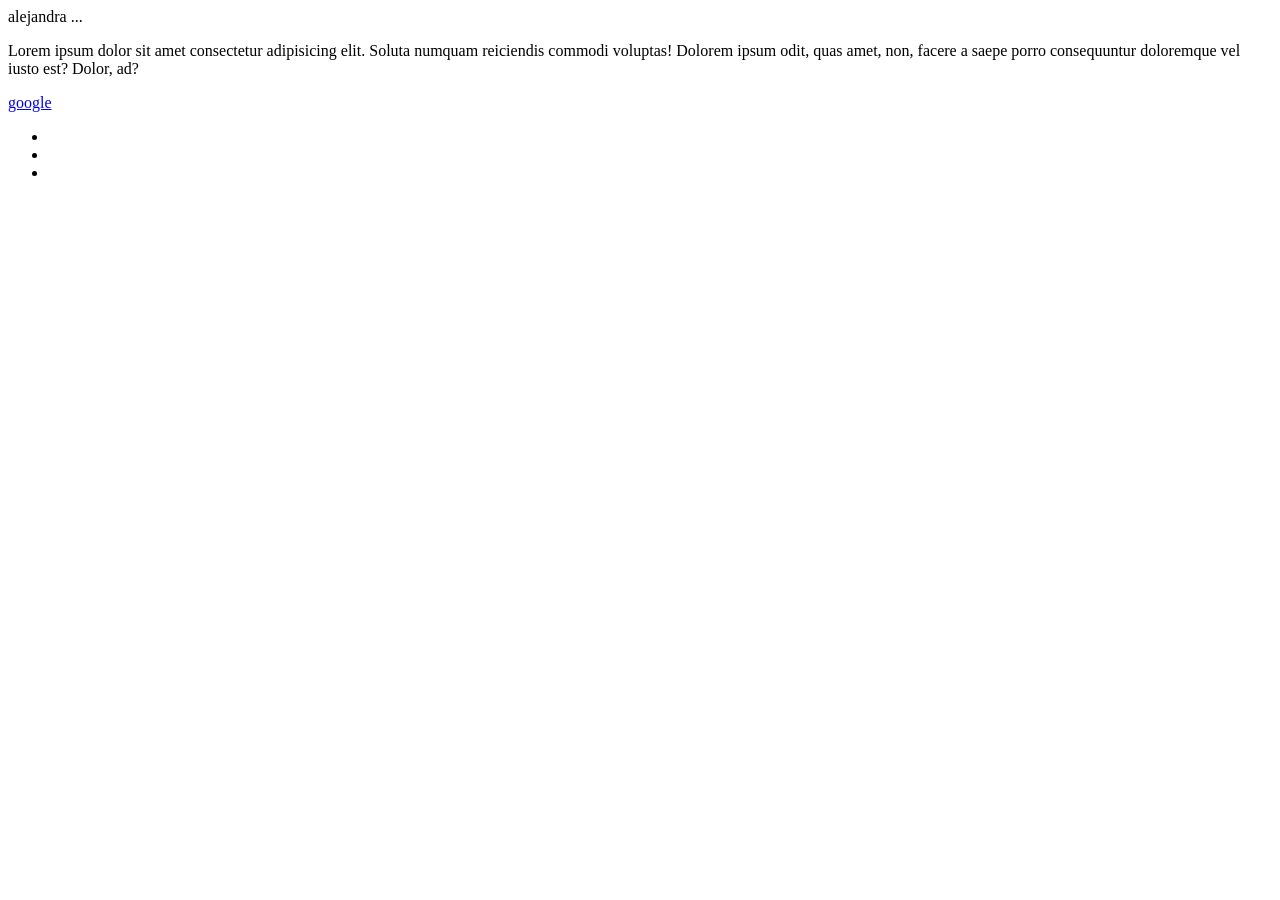
<file: 1.html>
<!DOCTYPE html>
<html lang="en">

<head>
    <meta charset="UTF-8">
    <meta name="viewport" content="width=device-width, initial-scale=1.0">
    <title>Document</title>
</head>

<body>
    alejandra ...
    <p>Lorem ipsum dolor sit amet consectetur adipisicing elit. Soluta numquam reiciendis commodi voluptas! Dolorem
        ipsum odit, quas amet, non, facere a saepe porro consequuntur doloremque vel iusto est? Dolor, ad?</p>
    <a href="https://www.google.com">google</a>
    <ul>
        <li></li>
        <li></li>
        <li></li>
    </ul>

</body>

</html>
</file>
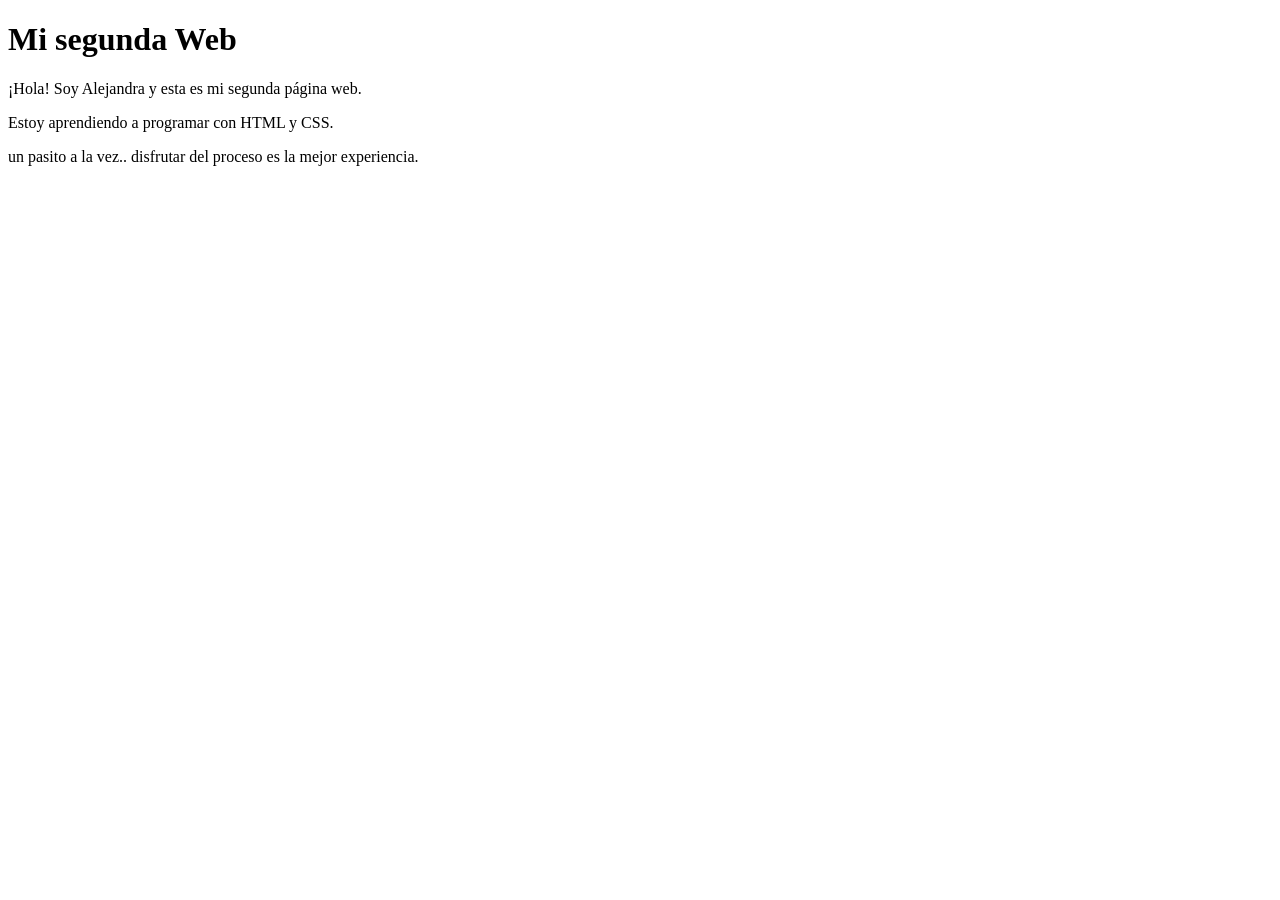
<file: index 2.html>
<!DOCTYPE html>
<html lang="es">

<head>
    <meta charset="UTF-8">
    <meta name="viewport" content="width=device-width, initial-scale=1.0">
    <title>Mi segunda Web </title>
</head>

<body>
    <h1>Mi segunda Web</h1>
    <p>¡Hola! Soy Alejandra y esta es mi segunda página web.</p>
    <p>Estoy aprendiendo a programar con HTML y CSS.</p>
    un pasito a la vez.. disfrutar del proceso es la mejor experiencia.

</body>

</html>
</file>
